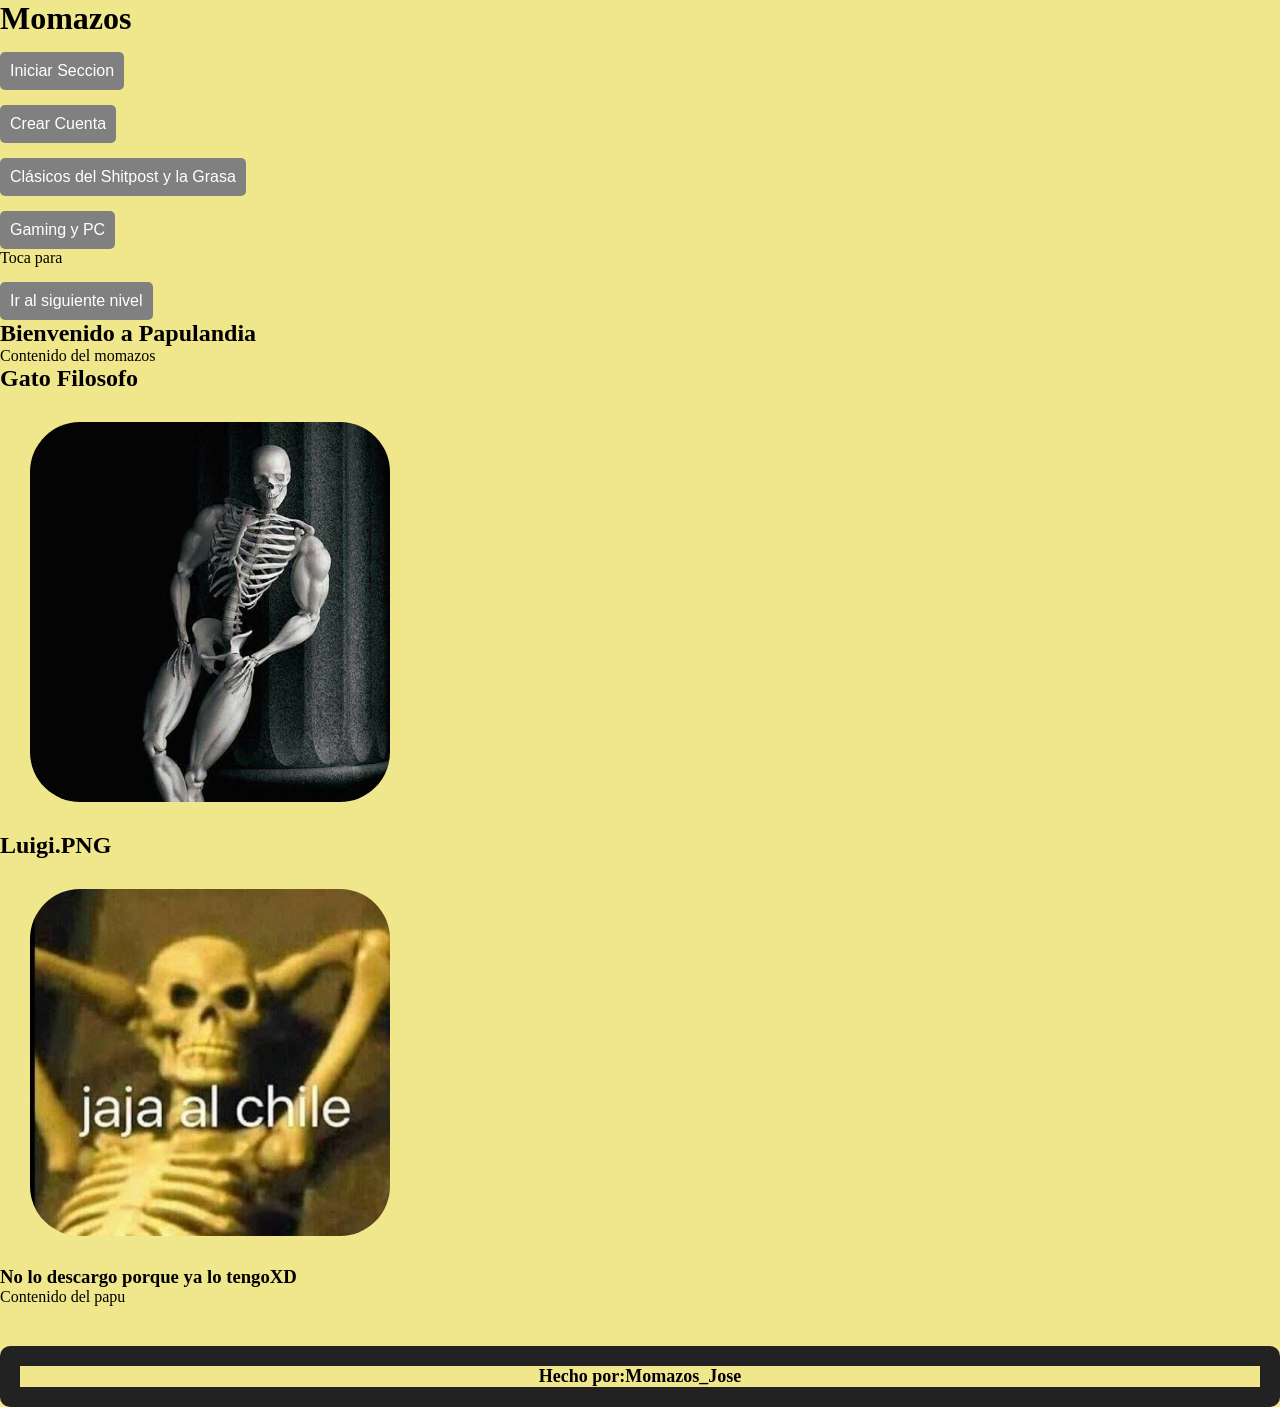
<file: Index.html>
<!DOCTYPE html>

<html>
<head>
  <title>Hello, World!</title>
  <link rel="stylesheet"href="Estilos.css">
</head>
<body>
  <header>
    <h1>Momazos</h1>
    <nav>
      <ul>
        <li><a href="Index.html"><button id="boton">Iniciar Seccion</button></a></li>
        <li><a href="registro.html"><button id="boton">Crear Cuenta</button></a></li>
        <li><a href="Shistpots.html"><button id="boton">Clásicos del Shitpost y la Grasa</button></a></li>
        <li><a href="Pcerdo.html"><button id="boton">Gaming y PC</button></a></li>
        <li>Toca para</li>
        <button id="tocame">Ir al siguiente nivel</button>
      </ul>
    </nav>
  </header>
  <main>
    <section>
      <h2>Bienvenido a Papulandia</h2>
      <p>Contenido del momazos</p>
      <h2>Gato Filosofo</h2>
      <img src="papa.jpeg">
      <h2>Luigi.PNG</h2>
      <img src="papu.jpeg">
    </section>
    <aside>
      <h3>No lo descargo porque ya lo tengoXD</h3>
      <p>Contenido del papu</p>
    </aside>
  </main>
  <footer>
    <p>Hecho por:Momazos_Jose</p>
    <script src="Script.js"></script>
  </footer>
</body>
</html>
</file>
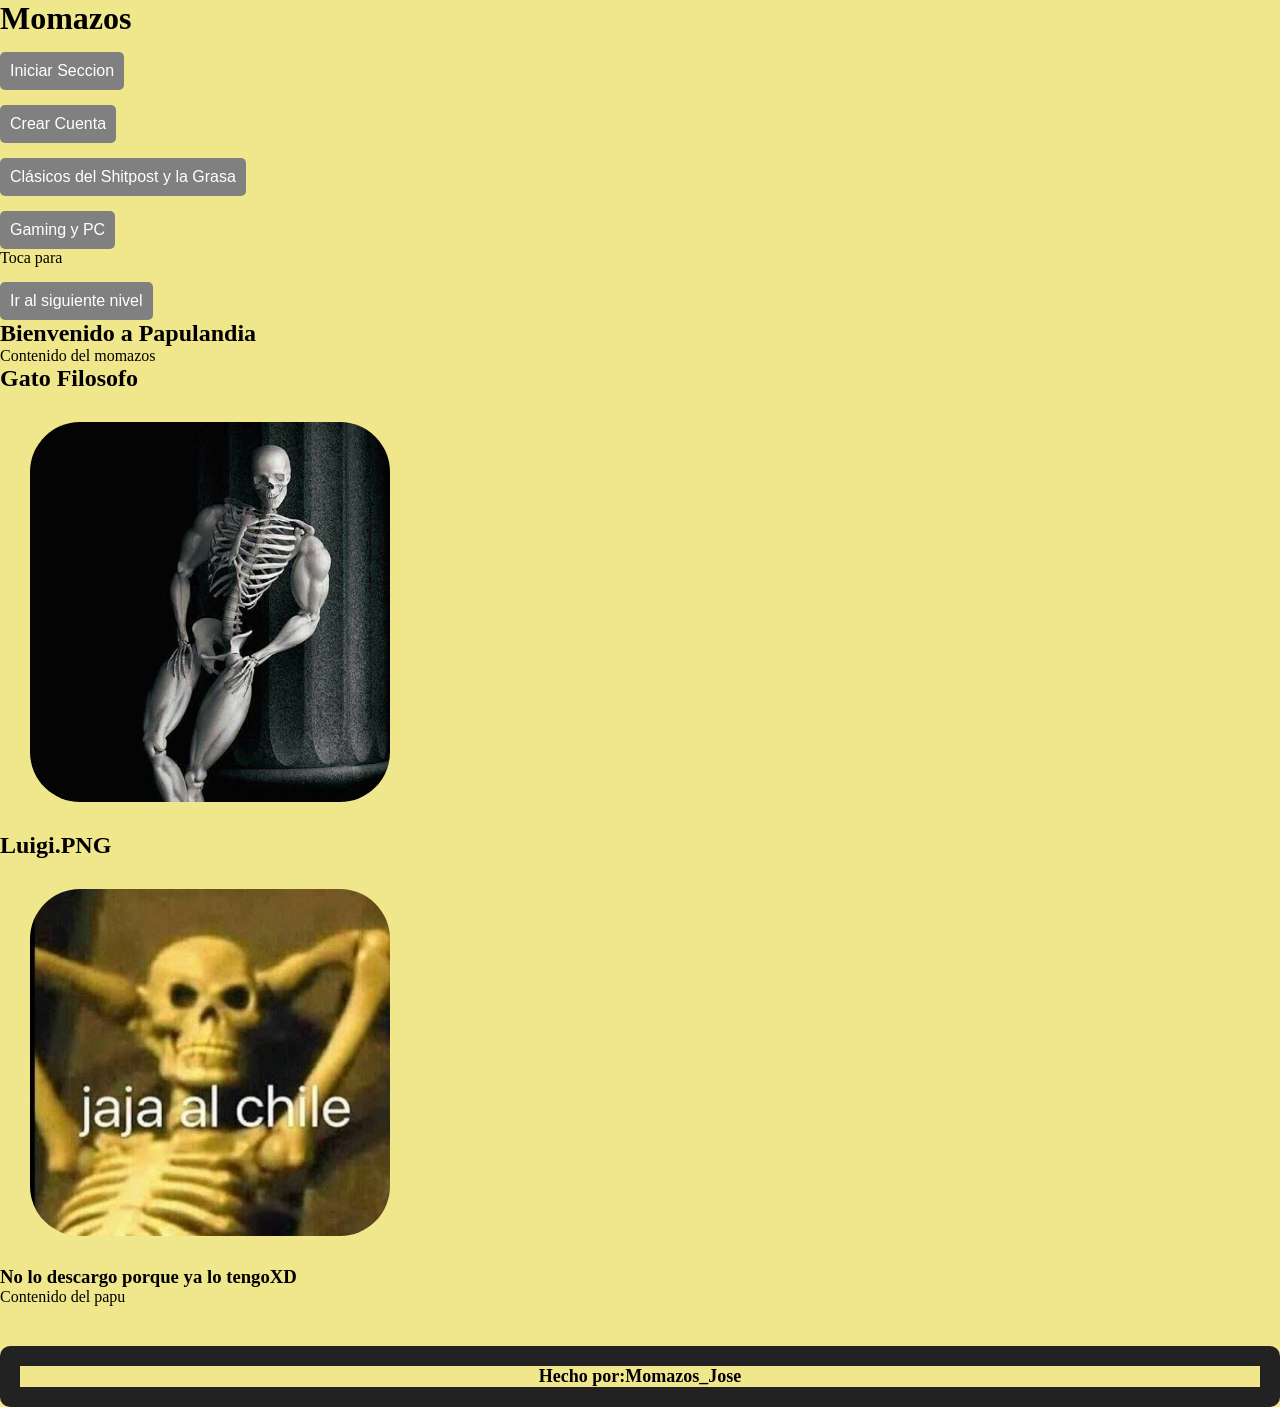
<file: index.html>
<!DOCTYPE html>

<html>
<head>
  <title>Hello, World!</title>
  <link rel="stylesheet"href="Estilos.css">
</head>
<body>
  <header>
    <h1>Momazos</h1>
    <nav>
      <ul>
        <li><a href="Index.html"><button id="boton">Iniciar Seccion</button></a></li>
        <li><a href="registro.html"><button id="boton">Crear Cuenta</button></a></li>
        <li><a href="Shistpots.html"><button id="boton">Clásicos del Shitpost y la Grasa</button></a></li>
        <li><a href="Pcerdo.html"><button id="boton">Gaming y PC</button></a></li>
        <li>Toca para</li>
        <button id="tocame">Ir al siguiente nivel</button>
      </ul>
    </nav>
  </header>
  <main>
    <section>
      <h2>Bienvenido a Papulandia</h2>
      <p>Contenido del momazos</p>
      <h2>Gato Filosofo</h2>
      <img src="papa.jpeg">
      <h2>Luigi.PNG</h2>
      <img src="papu.jpeg">
    </section>
    <aside>
      <h3>No lo descargo porque ya lo tengoXD</h3>
      <p>Contenido del papu</p>
    </aside>
  </main>
  <footer>
    <p>Hecho por:Momazos_Jose</p>
    <script src="Script.js"></script>
  </footer>
</body>
</html>
</file>
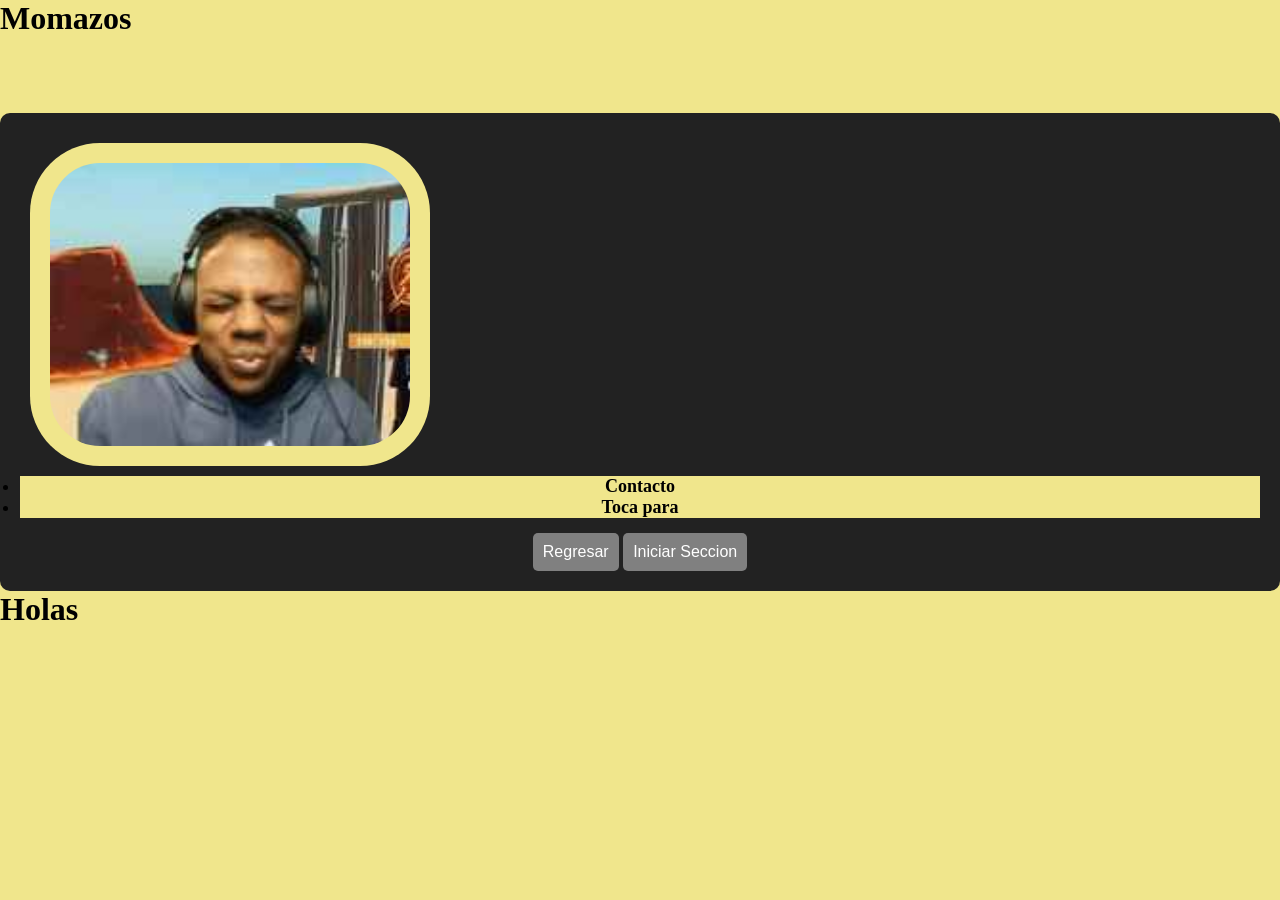
<file: index2.html>
<!DOCTYPE html>

<html>
<head>
  <title>Hello, World!</title>
  <link rel="stylesheet" href="Estilos.css">

</head>
<body>
  <header>
    <h1>Momazos</h1>
    <nav>
      <ul>
        <li></li>
        <li></li>
        <footer>
        <img src="speed.jpeg">
        <li>Contacto</li>
        <li>Toca para</li>
        <button id="boton3">Regresar</button>
        <button id="boton4">Iniciar Seccion</button>
      </ul>
    </nav>
  </header>
  <h1>
    Holas
  </h1>
    <p></p>
    <script src="Script.js"></script>
  </footer>
</body>
</html>
</file>
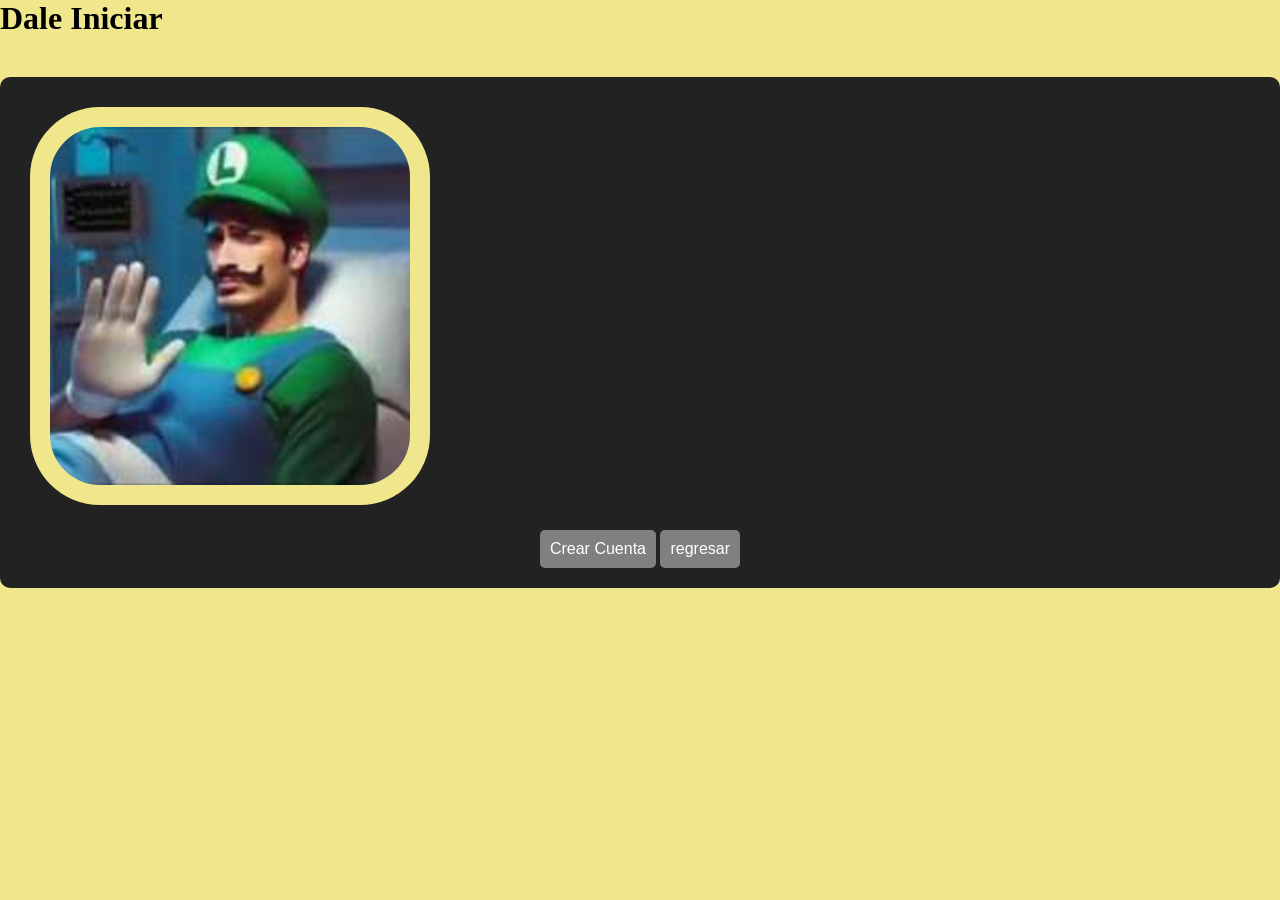
<file: Papa.html>
<!DOCTYPE html>

<html>
<head>
  <meta http-equiv="CONTENT-TYPE" content="text/html; charset=UTF-8">
  <link rel="stylesheet"href="Estilos.css">
  <title>Hello, World!</title>
</head>
<body>
  <h1>
    Dale Iniciar
  </h1>
  <footer>
  <img src="skeleton.jpeg">
    <a href="registro.html"><button id="boton2">Crear Cuenta</button></a>
    <button id="boton">regresar</button>
    <script src="Script.js"></script>
  </footer>
</body>
</html>
</file>
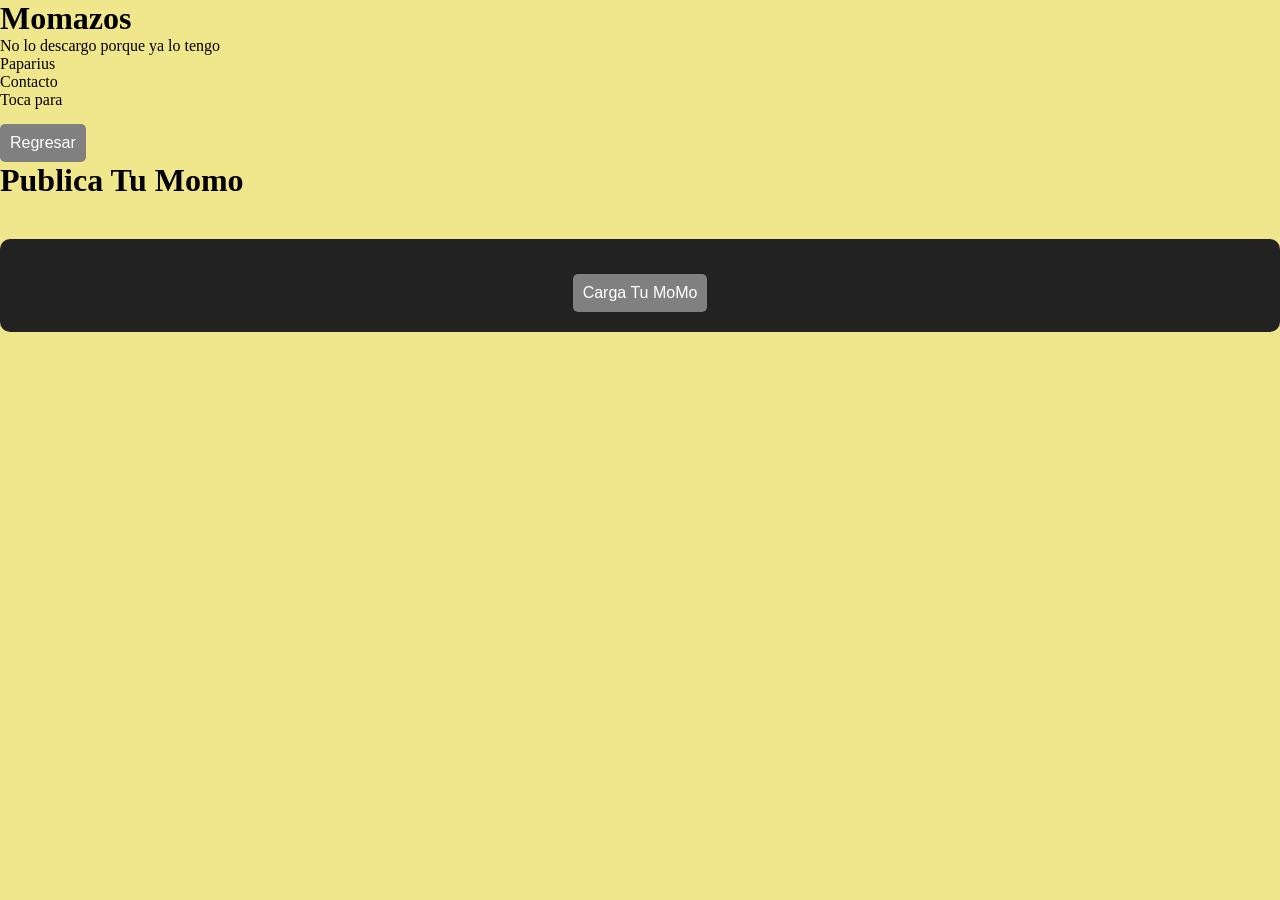
<file: Pcerdo.html>
<!DOCTYPE html>

<html>
<head>
  <title>Hello, World!</title>
  <link rel="stylesheet" href="Estilos.css">

</head>
<body>
  <header>
    <h1>Momazos</h1>
    <nav>
      <ul>
        <li>No lo descargo porque ya lo tengo</li>
        <li>Paparius</li>
        <li>Contacto</li>
        <li>Toca para</li>
        <button id="boton">Regresar</button>
      </ul>
    </nav>
  </header>
  <h1>
Publica Tu Momo
  </h1>
  <footer>
    <button id="boton7">Carga Tu MoMo</button>
    <script src="Script.js"></script>
  </footer>
</body>
</html>
</file>
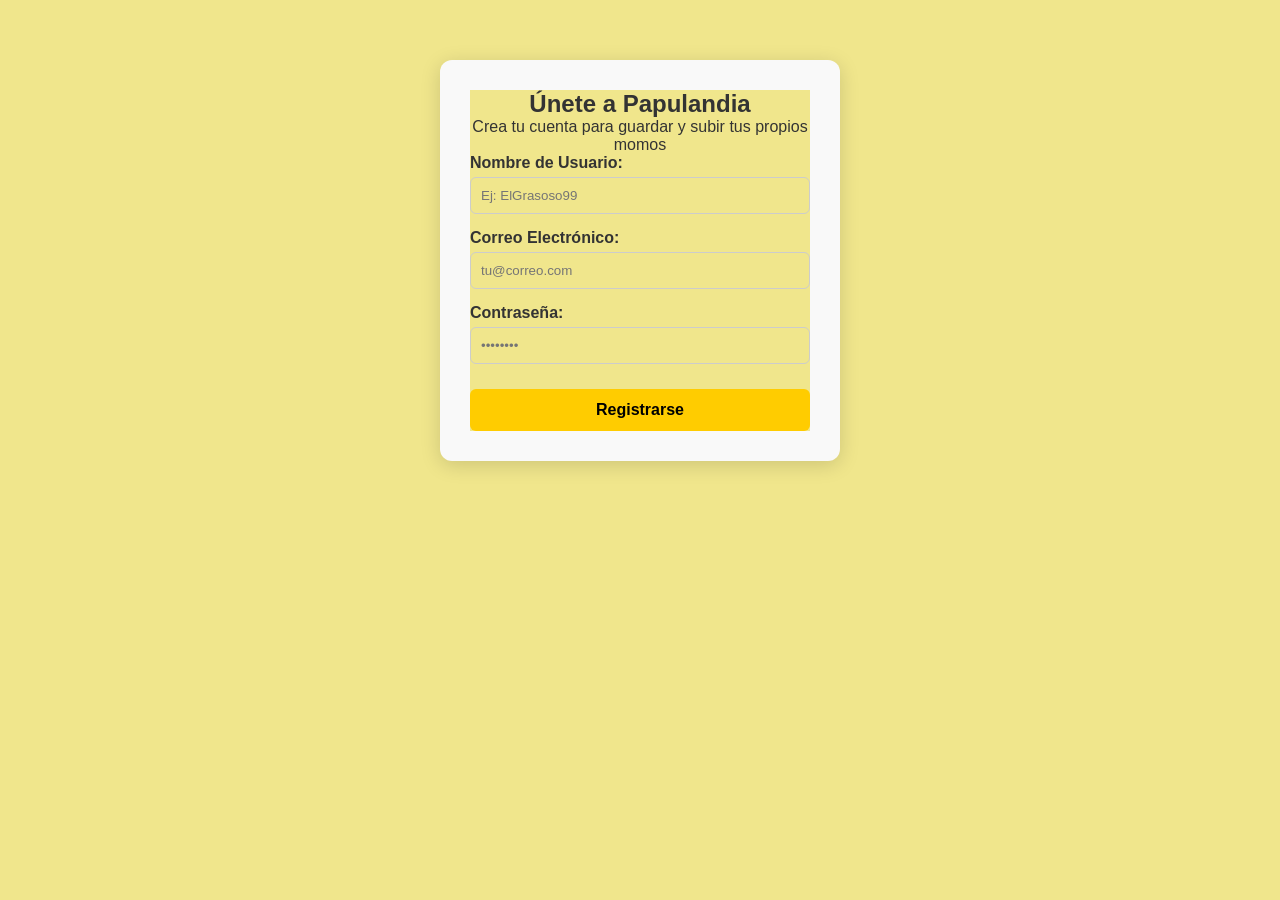
<file: registro.html>
<!DOCTYPE html>
<html lang="es">
<head>
    <meta charset="UTF-8">
    <meta name="viewport" content="width=device-width, initial-scale=1.0">
    <title>Crear Cuenta - Papulandia</title>
    <link rel="stylesheet" href="Estilos.css">
          
</head>
<body>

    <div class="contenedor-registro">
        <h2>Únete a Papulandia</h2>
        <p>Crea tu cuenta para guardar y subir tus propios momos</p>
        
        <form id="formulario-falso">
            <div class="campo">
                <label for="usuario">Nombre de Usuario:</label>
                <input type="text" id="usuario" placeholder="Ej: ElGrasoso99" required>
            </div>
            <div class="campo">
                <label for="correo">Correo Electrónico:</label>
                <input type="email" id="correo" placeholder="tu@correo.com" required>
            </div>
            <div class="campo">
                <label for="password">Contraseña:</label>
                <input type="password" id="password" placeholder="••••••••" required>
            </div>
            <button type="submit" class="btn-enviar">Registrarse</button>
        </form>
    </div>

    <script src="Script.js"></script>
</body>
</html>
</file>
<file: Estilos.css>
* {
    margin: 20px;
    padding: 20px;
    box-sizing: border-box;
    background: khaki;
}
img {
    padding: 20px;
    width: 90%;
    border-radius: 70px;
    max-width: 400px;
    height: auto;
    display: block;
    margin: 10px;
}

#tocame {
    background-color: gray;
    color: white; 
    padding: 10px;
    font-size: 16px;
    border: none;
    border-radius: 5px;
    margin-top: 15px;
    display: inline-block;
    cursor: pointer;
}
#boton2{
    background-color: gray;
    color: white; 
    padding: 10px;
    font-size: 16px;
    border: none;
    border-radius: 5px;
    margin-top: 15px;
    display: inline-block;
    cursor: pointer;
}
#boton{
    background-color: gray;
    color: white; 
    padding: 10px;
    font-size: 16px;
    border: none;
    border-radius: 5px;
    margin-top: 15px;
    display: inline-block;
    cursor: pointer;
}

#boton3{
    background-color: gray;
    color: white; 
    padding: 10px;
    font-size: 16px;
    border: none;
    border-radius: 5px;
    margin-top: 15px;
    display: inline-block;
    cursor: pointer;
}


#boton4{
    background-color: gray;
    color: white; 
    padding: 10px;
    font-size: 16px;
    border: none;
    border-radius: 5px;
    margin-top: 15px;
    display: inline-block;
    cursor: pointer;
}
#boton7{
    background-color: gray;
    color: white; 
    padding: 10px;
    font-size: 16px;
    border: none;
    border-radius: 5px;
    margin-top: 15px;
    display: inline-block;
    cursor: pointer;
}



* {
    margin: 0;
    padding: 0;
    box-sizing: border-box;
}
footer {
    background-color: #222;
    color: black;
    text-align: center;
    padding: 20px; 
    margin-top: 40px;
    border-radius: 10px;
    font-size: 18px;
    font-weight: bold;
}

        .contenedor-registro {
            max-width: 400px;
            margin: 60px auto;
            padding: 30px;
            background-color: #f9f9f9;
            border-radius: 12px;
            box-shadow: 0px 4px 20px rgba(0,0,0,0.15);
            text-align: center;
            font-family: Arial, sans-serif;
            color: #333;
        }
        .campo {
            margin-bottom: 15px;
            text-align: left;
        }
        .campo label {
            display: block;
            margin-bottom: 5px;
            font-weight: bold;
        }
        .campo input {
            width: 100%;
            padding: 10px;
            border: 1px solid #ccc;
            border-radius: 6px;
            box-sizing: border-box;
        }
        .btn-enviar {
            background-color: #ffcc00;
            color: black;
            padding: 12px 20px;
            border: none;
            border-radius: 6px;
            font-weight: bold;
            font-size: 16px;
            cursor: pointer;
            width: 100%;
            margin-top: 10px;
        }
        .btn-enviar:hover {
            background-color: #e6b800;
        }
</file>
